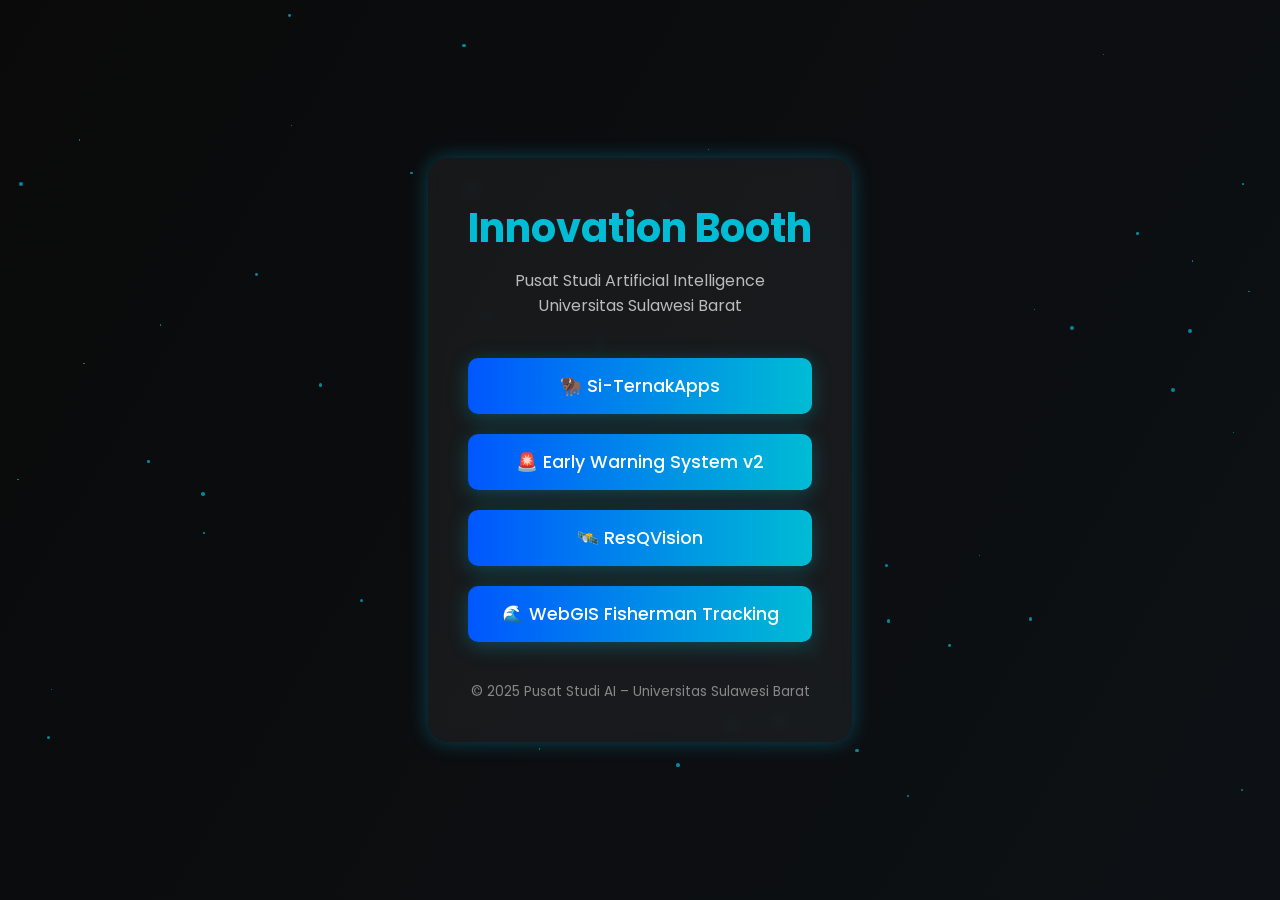
<file: index.html>
<!DOCTYPE html>
<html lang="id">
<head>
  <meta charset="UTF-8">
  <meta name="viewport" content="width=device-width, initial-scale=1.0">
  <title>Innovation Booth – Pusat Studi AI UNSULBAR</title>

  <style>
    @import url('https://fonts.googleapis.com/css2?family=Poppins:wght@300;500;700&display=swap');

    * {
      margin: 0;
      padding: 0;
      box-sizing: border-box;
      font-family: 'Poppins', sans-serif;
    }

    body {
      background: radial-gradient(circle at top left, #0d0d0d, #000);
      color: #fff;
      overflow: hidden;
      height: 100vh;
      display: flex;
      justify-content: center;
      align-items: center;
    }

    .background {
      position: absolute;
      width: 100%;
      height: 100%;
      background: linear-gradient(120deg, #0a0a0a, #101820, #0a0a0a);
      background-size: 400% 400%;
      animation: gradientMove 12s ease infinite;
      z-index: -2;
    }

    @keyframes gradientMove {
      0% { background-position: 0% 50%; }
      50% { background-position: 100% 50%; }
      100% { background-position: 0% 50%; }
    }

    .container {
      text-align: center;
      backdrop-filter: blur(6px);
      padding: 40px;
      border-radius: 20px;
      background: rgba(255, 255, 255, 0.05);
      box-shadow: 0 0 20px rgba(0, 200, 255, 0.3);
    }

    header h1 {
      font-size: 2.5em;
      font-weight: 700;
      color: #00bcd4;
      margin-bottom: 10px;
    }

    header p {
      color: #bbb;
      font-size: 1em;
      margin-bottom: 40px;
    }

    .links {
      display: flex;
      flex-direction: column;
      gap: 20px;
    }

    .btn {
      display: inline-block;
      padding: 15px 25px;
      font-size: 1.1em;
      font-weight: 500;
      text-decoration: none;
      color: #fff;
      background: linear-gradient(90deg, #0057ff, #00bcd4);
      border-radius: 10px;
      box-shadow: 0 4px 20px rgba(0, 188, 212, 0.3);
      transition: all 0.3s ease;
    }

    .btn:hover {
      transform: scale(1.07);
      box-shadow: 0 6px 25px rgba(0, 188, 212, 0.6);
    }

    footer {
      margin-top: 40px;
      font-size: 0.85em;
      color: #888;
    }

    /* Partikel animasi */
    .particle {
      position: fixed;
      background: rgba(0, 188, 212, 0.7);
      border-radius: 50%;
      z-index: -1;
      transition: transform 0.2s ease;
    }
  </style>
</head>
<body>
  <div class="background"></div>

  <div class="container">
    <header>
      <h1>Innovation Booth</h1>
      <p>Pusat Studi Artificial Intelligence<br>Universitas Sulawesi Barat</p>
    </header>
    <main class="links">      
      <a href="https://wawanfirgiawanai.github.io/BoothAi2025/pagar-virtual" target="_blank" class="btn">
        🦬 Si-TernakApps
      </a>
      <a href="https://wawanfirgiawanai.github.io/BoothAi2025/early_warning_system_v2" target="_blank" class="btn">
        🚨 Early Warning System v2
      </a>
      <a href="https://wawanfirgiawanai.github.io/BoothAi2025/ResQVision" target="_blank" class="btn">
        🛰️ ResQVision
      </a>
      <a href="https://wawanfirgiawanai.github.io/BoothAi2025/webgis-fisherman-tracking" target="_blank" class="btn">
        🌊 WebGIS Fisherman Tracking
      </a>
    </main>

    <footer>
      <p>© 2025 Pusat Studi AI – Universitas Sulawesi Barat</p>
    </footer>
  </div>

  <script>
    // Efek partikel lembut untuk latar belakang
    const numParticles = 60;
    const particles = [];

    for (let i = 0; i < numParticles; i++) {
      const particle = document.createElement('div');
      particle.classList.add('particle');
      document.body.appendChild(particle);
      particles.push({
        el: particle,
        x: Math.random() * window.innerWidth,
        y: Math.random() * window.innerHeight,
        size: Math.random() * 3 + 1,
        dx: (Math.random() - 0.5) * 0.8,
        dy: (Math.random() - 0.5) * 0.8,
      });
    }

    function animate() {
      particles.forEach(p => {
        p.x += p.dx;
        p.y += p.dy;

        if (p.x < 0 || p.x > window.innerWidth) p.dx *= -1;
        if (p.y < 0 || p.y > window.innerHeight) p.dy *= -1;

        p.el.style.left = p.x + 'px';
        p.el.style.top = p.y + 'px';
        p.el.style.width = p.size + 'px';
        p.el.style.height = p.size + 'px';
      });
      requestAnimationFrame(animate);
    }

    animate();
  </script>
</body>
</html>
</file>
